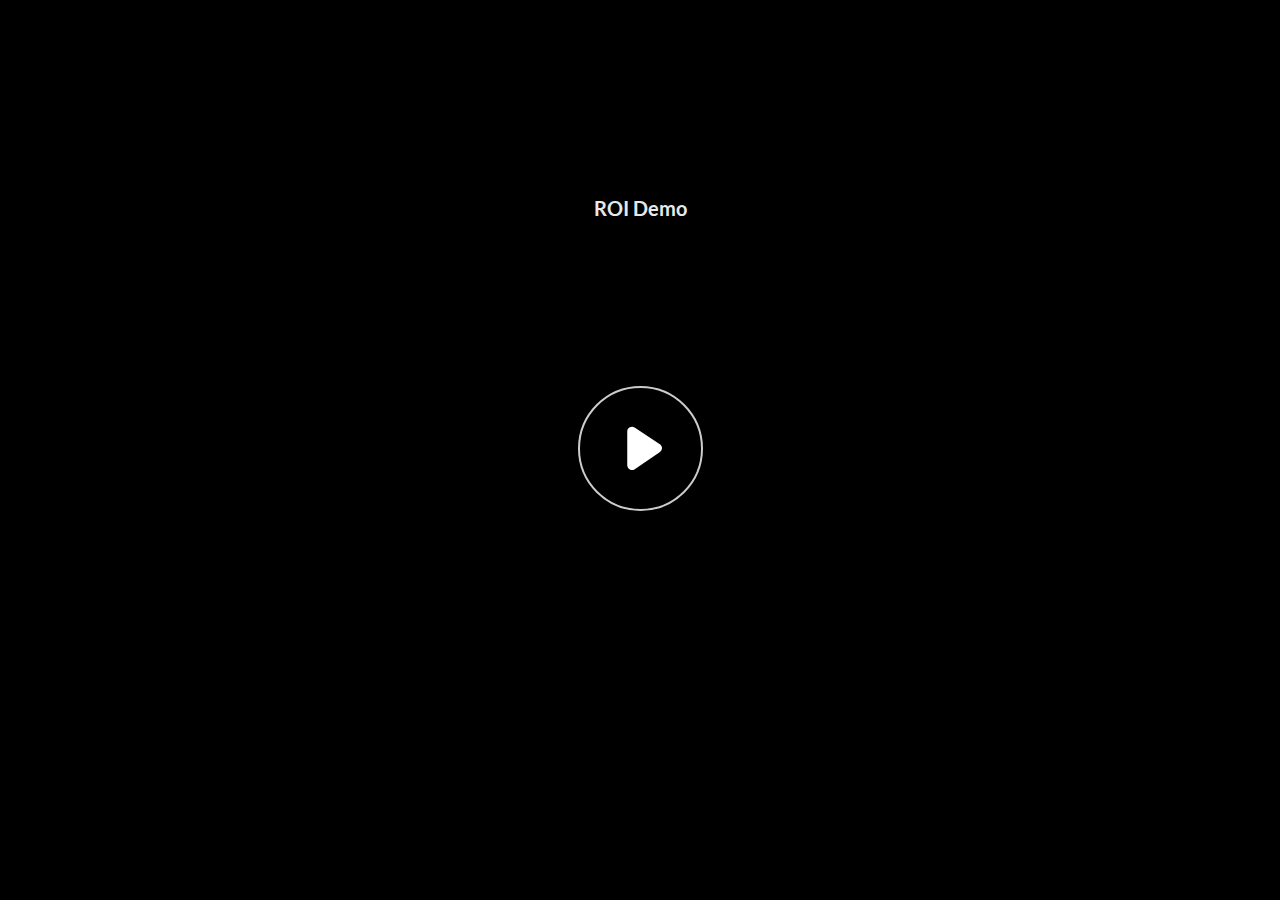
<file: index.html>
﻿<!doctype html>
<html lang="en-US">
<head>
  <meta charset="utf-8">
  <!-- Created using Storyline 360 x64 - http://www.articulate.com  -->
  <!-- version: 3.95.33670.0 -->
  <title>ROI Demo</title>
  <meta http-equiv="x-ua-compatible" content="IE=edge"/>
  <meta name="viewport" content="width=device-width,initial-scale=1,user-scalable=no,shrink-to-fit=no,minimal-ui"/>
  <meta name="apple-mobile-web-app-capable" content="yes"/>
  <style>
    html, body { height: 100%; padding: 0; margin: 0 }
    #app { height: 100%; width: 100%; }
  </style>

  <script>
    window.DS = {};
    window.globals = {
      DATA_PATH_BASE: '',
      HAS_FRAME: true,
      HAS_SLIDE: true,

      lmsPresent: false,
      tinCanPresent: false,
      cmi5Present: false,
      aoSupport: false,
      scale: 'noscale',
      captureRc: false,
      browserSize: 'optimal',
      bgColor: '#FFFFFF',
      features: 'DropInAcc,DropInBase,DropInCore,DropInInteractions,DropInMisc,DropInVectors,DropInVideo,LayerPresentAsDialog,MultipleQuizTracking,UpdatedThemeEditor',
      themeName: 'unified',
      preloaderColor: '#8C8C8C',
      suppressAnalytics: false,
      productChannel: 'stable',
      publishSource: 'storyline',
      aid: 'auth0|588f7b081a53cc2c65269dc7',
      cid: '81488eac-0bd7-4449-85b8-bf818b3e8c95',
      playerVersion: '3.95.33670.0',
      publishTimestamp: '2025-01-19T22:00:06.8249250Z',
      maxIosVideoElements: 10,
      connectionSettings: { message: 'You%20are%20offline.%20Trying%20to%20reconnect...', useDarkTheme: true, mode: 'disabled' },
      hasFeature: function(feature) {
        return this.features.split(',').includes(feature);
      },
      
      parseParams: function(qs) {
        if (window.globals.parsedParams != null) {
          return window.globals.parsedParams;
        }
        qs = (qs || window.location.search.substr(1)).split('+').join(' ');
        var params = {},
            tokens,
            re = /[?&]?([^=]+)=([^&]*)/g;

        while (tokens = re.exec(qs)) {
          params[decodeURIComponent(tokens[1]).trim()] =
            decodeURIComponent(tokens[2]).trim();
        }
        window.globals.parsedParams = params;
        return params;
      }

    };
  </script>
  <script>
    var isIe11 = ('ActiveXObject' in window || window.MSBlobBuilder != null)
      && window.msCrypto != null && !window.ActiveXObject;
    if (isIe11) {
      window.globals.unsupportedBrowser = true;
      document.write(atob('[base64]'));
    }
  </script>

  <script>
    if (window.globals.hasFeature('MultiLanguageSinglePackageSupport')) {
      
      
    }
  </script>

  
  <script>window.THREE = { };</script>
  
</head>
<body style="background: #FFFFFF" class="cs-HTML theme-unified">
  <!-- 360 -->
  <script>!function(){var e,i=/iPhone/i,o=/iPod/i,n=/iPad/i,t=/\biOS-universal(?:.+)Mac\b/i,r=/\bAndroid(?:.+)Mobile\b/i,a=/Android/i,d=/(?:SD4930UR|\bSilk(?:.+)Mobile\b)/i,p=/Silk/i,l=/Windows Phone/i,u=/\bWindows(?:.+)ARM\b/i,b=/BlackBerry/i,s=/BB10/i,c=/Opera Mini/i,f=/\b(CriOS|Chrome)(?:.+)Mobile/i,h=/Mobile(?:.+)Firefox\b/i,v=function(e){return void 0!==e&&"MacIntel"===e.platform&&"number"==typeof e.maxTouchPoints&&e.maxTouchPoints>1&&"undefined"==typeof MSStream};e=function(e){var m={userAgent:"",platform:"",maxTouchPoints:0};e||"undefined"==typeof navigator?"string"==typeof e?m.userAgent=e:e&&e.userAgent&&(m={userAgent:e.userAgent,platform:e.platform,maxTouchPoints:e.maxTouchPoints||0}):m={userAgent:navigator.userAgent,platform:navigator.platform,maxTouchPoints:navigator.maxTouchPoints||0};var g=m.userAgent,y=g.split("[FBAN");void 0!==y[1]&&(g=y[0]),void 0!==(y=g.split("Twitter"))[1]&&(g=y[0]);var A=function(e){return function(i){return i.test(e)}}(g),w={apple:{phone:A(i)&&!A(l),ipod:A(o),tablet:!A(i)&&(A(n)||v(m))&&!A(l),universal:A(t),device:(A(i)||A(o)||A(n)||A(t)||v(m))&&!A(l)},amazon:{phone:A(d),tablet:!A(d)&&A(p),device:A(d)||A(p)},android:{phone:!A(l)&&A(d)||!A(l)&&A(r),tablet:!A(l)&&!A(d)&&!A(r)&&(A(p)||A(a)),device:!A(l)&&(A(d)||A(p)||A(r)||A(a))||A(/\bokhttp\b/i)},windows:{phone:A(l),tablet:A(u),device:A(l)||A(u)},other:{blackberry:A(b),blackberry10:A(s),opera:A(c),firefox:A(h),chrome:A(f),device:A(b)||A(s)||A(c)||A(h)||A(f)},any:!1,phone:!1,tablet:!1};return w.any=w.apple.device||w.android.device||w.windows.device||w.other.device,w.phone=w.apple.phone||w.android.phone||w.windows.phone,w.tablet=w.apple.tablet||w.android.tablet||w.windows.tablet,w}(),"object"==typeof exports&&"undefined"!=typeof module?module.exports=e:"function"==typeof define&&define.amd?define((function(){return e})):this.isMobile=e}();
    window.isMobile.apple.tablet = window.isMobile.apple.tablet ||
      (navigator.platform === 'MacIntel' && navigator.maxTouchPoints > 1);
    window.isMobile.apple.device = window.isMobile.apple.device || window.isMobile.apple.tablet;
    window.isMobile.tablet = window.isMobile.tablet || window.isMobile.apple.tablet;
    window.isMobile.any = window.isMobile.any || window.isMobile.apple.tablet;
  </script>

  <div id="focus-sink" tabindex="-1"></div>

  <div id="preso"></div>
  <script>
    (function() {

      var classTypes = [ 'desktop', 'mobile', 'phone', 'tablet' ];

      var addDeviceClasses = function(prefix, testObj) {
        var curr, i;
        for (i = 0; i < classTypes.length; i++) {
          curr = classTypes[i];
          if (testObj[curr]) {
            document.body.classList.add(prefix + curr);
          }
        }
      };

      var params = window.globals.parseParams(),
          isDevicePreview = params.devicepreview === '1',
          isPhoneOverride = params.deviceType === 'phone' || (isDevicePreview && params.phone == '1'),
          isTabletOverride = (params.deviceType === 'tablet' || isDevicePreview) && !isPhoneOverride,
          isMobileOverride = isPhoneOverride || isTabletOverride;

      var deviceView = {
        desktop: !window.isMobile.any && !isMobileOverride,
        mobile: window.isMobile.any || isMobileOverride,
        phone: isPhoneOverride || (window.isMobile.phone && !isTabletOverride),
        tablet: isTabletOverride || window.isMobile.tablet
      };

      window.globals.deviceView = deviceView;
      window.isMobile.desktop = !window.isMobile.any;
      window.isMobile.mobile = window.isMobile.any;

      addDeviceClasses('view-', deviceView);

    })();
  </script>
  
  <script src='story_content/triggers.js' type=text/javascript></script>
<script src='story_content/user.js' type=text/javascript></script>
  <div class="slide-loader"></div>

  <script>
    var doc = document, loader = doc.body.querySelector('.slide-loader'); [ 1, 2, 3 ].forEach(function(n) { var d = doc.createElement('div'); d.style.backgroundColor = window.globals.preloaderColor; d.classList.add('mobile-loader-dot'); d.classList.add('dot' + n); loader.appendChild(d); });
  </script>

  <div class="mobile-load-title-overlay" style="display: none">
    <div class="mobile-load-title">ROI Demo</div>
  </div>

  <div class="mobile-chrome-warning"></div>

  
<style>
  .warn-connection-dialog {
    display: none;
    background: transparent;
    pointer-events: all;
    position: fixed;
    left: 0;
    top: 0;
    width: 100%;
    height: 100%;
    z-index: 999;
  }

  .warn-connection-content {
    pointer-events: all;
    border-radius: 4px;
    background: white;
    border: 1px solid #E7E7E7;
    color: #333333;
    box-shadow: 0 2px 4px rgba(0, 0, 0, 0.25);
    transition: all 150ms ease-out;
    position: absolute;
    white-space: nowrap;
  }

  .view-phone.is-landscape .warn-connection-content {
    left: 23px;
    bottom: 23px;
  }

  .view-tablet.is-landscape .warn-connection-content {
    left: 50%;
    top: 20px;
    transform: translateX(-50%);
  }

  .view-mobile.is-portrait .warn-connection-content {
    transform: translate(-50%, calc(-100% - 15px));
  }

  .warn-connection-content p {
    display: inline-block;
    margin: 0 8px 0 0;
    line-height: 33px;
    font-size: 11px;
  }

  .warn-connection-content svg {
    position: relative;
    vertical-align: middle;
    margin: 0 2px 2px 8px;
  }

  .view-desktop .warn-connection-content {
    left: 1.5em;
    bottom: 1.5em;
  }

  .view-desktop .warn-connection-content p {
    font-size: 1.1em;
  }

  .is-offline .warn-connection-dialog {
    display: block;
  }

  .is-offline .cs-panel * {
    pointer-events: none !important;
  }

  .is-offline .cs-panel {
    pointer-events: all !important;
  }

  .is-offline #nav-controls * {
    pointer-events: none !important;
  }

  .is-offline #nav-controls {
    pointer-events: all !important;
  }
</style>

<div class="warn-connection-dialog" role="alertdialog" aria-modal="true" tabindex="0" aria-labelledby="warn-connection-message">
  <div class="warn-connection-content">
    <svg width="17" height="15" viewBox="0 0 17 15" xmlns="http://www.w3.org/2000/svg">
      <path fill="#8F0000" stroke="white" d="M16.07,12.98 L15.88,12.23 L9.51,1.21 C8.97,0.26,7.6,0.26,7.06,1.21 L0.69,12.23 C0.15,13.16,0.81,14.36,1.91,14.36 H14.65 C15.47,14.36,16.05,13.7,16.07,12.98 Z"/>
      <path fill="white" stroke="white" d="M8.58,5.5 C8.35,5.28,8.5,5.35,8.21,5.32 C8.09,5.35,7.97,5.49,7.96,5.67 C7.97,5.79,7.98,5.92,7.98,6.04 L7.98,6.04 C7.99,6.17,8,6.31,8.01,6.43 L8.01,6.44 C8.03,6.92,8.06,7.41,8.09,7.9 L8.09,7.9 C8.12,8.39,8.14,8.88,8.17,9.37 C8.17,9.39,8.18,9.42,8.2,9.44 C8.23,9.46,8.25,9.47,8.28,9.47 C8.31,9.47,8.34,9.46,8.35,9.44 C8.37,9.43,8.38,9.4,8.39,9.35 L8.39,9.34 C8.39,9.24,8.4,9.15,8.4,9.05 L8.4,9.05 C8.41,8.96,8.41,8.86,8.42,8.75 C8.43,8.44,8.45,8.12,8.47,7.81 L8.47,7.81 C8.49,7.49,8.51,7.18,8.53,6.87 C8.55,6.46,8.56,6.05,8.59,5.64 L8.6,5.62 C8.6,5.57,8.59,5.53,8.58,5.5 L8.21,5.32 Z"/>
      <circle fill="white" stroke="white" cx="8.3" cy="11.35" r="0.3"/>
    </svg>
    <p id="warn-connection-message">You are offline. Trying to reconnect...</p>
  </div>
</div>

<script>
  (function() {
    window.DS.connection = {
      warningShown: false,
      assets: {},
      loadingAssetGroup: false,
      retryDelay: 500
    };

    var connectionSettings = window.globals.connectionSettings || {};

    var useConnectionMessages = window.AbortController != null &&
      window.location.protocol != 'file:' &&
      connectionSettings.mode === 'normal';

    window.DS.connection.useConnectionMessages = useConnectionMessages;

    var assetCount = 0;
    var checkLoadedId;


    if (useConnectionMessages && connectionSettings != null) {
      var contentEl = document.querySelector('.warn-connection-content');
      var messageEl = contentEl.querySelector('p');

      if (connectionSettings.useDarkTheme) {
        contentEl.style.borderColor = '#BABBBA';
        contentEl.style.backgroundColor = '#282828';
        contentEl.style.color = '#FFFFFF';
      }

      if (connectionSettings.message != null) {
        messageEl.textContent = window.decodeURIComponent(connectionSettings.message);
      }
    }

    function checkAssetsReady() {
      for (var i in DS.connection.assets) {
        if (!DS.connection.assets[i].success) {
          return false;
        }
      }
      return true;
    }

    function stopAssetGroup() {
      if (!useConnectionMessages) { return; }

      assetCount = 0;

      DS.connection.oldAssetGroup = DS.connection.assets;
      DS.connection.assets = {};
      DS.connection.loadingAssetGroup = false;
      clearInterval(checkLoadedId);
    }

    function startAssetGroup() {
      if (!useConnectionMessages) { return; }
      var ticks = 0;
      clearInterval(checkLoadedId);
      checkLoadedId = setInterval(function() {
        var loaded = 0;
        if (assetCount === 0 && loaded === 0) {
          clearInterval(checkLoadedId);
          return;
        }

        for (var i in DS.connection.assets) {
          if (DS.connection.assets[i].success) {
            loaded++;
          }
        }

        if (assetCount === loaded && checkAssetsReady()) {
          for (var i in DS.connection.assets) {
            if (DS.connection.assets[i].action) {
              DS.connection.assets[i].action();
            }
          }
          hideWarning();
          stopAssetGroup();
        }
      }, 100)
    }

    function requiredAsset(url, action, retry, type) {
      if (!useConnectionMessages) { return; }
      if (DS.connection.assets[url]) { return; }

      DS.connection.assets[url] = {
        success: false, action: action, retry: retry, type: type
      };
      assetCount = Object.keys(DS.connection.assets).length;
      if (!DS.connection.loadingAssetGroup) {
        startAssetGroup();
      }
      DS.connection.loadingAssetGroup = true;
    }

    function assetLoaded(url) {
      if (!useConnectionMessages) { return; }
      if (DS.connection.assets[url]) {
        DS.connection.assets[url].success = true;
      }
    }

    function assetFailed(url) {
      if (!useConnectionMessages) { return; }
      if (!DS.connection.assets[url]) {
        if (/\.js$/.test(url) && url.indexOf('transcripts') === -1) {
          setTimeout(function() {
            if (DS.connection.lastSlideLoaded != null) {
              DS.connection.lastSlideLoaded();
            }
          }, DS.connection.retryDelay);
        }
        return;
      }
      if (!DS.connection.warningShown) { showWarning(); }
      if (DS.connection.assets[url].retry) {
        setTimeout(function() {
          if (!DS.connection.assets[url].success) {
            DS.connection.assets[url].retry()
          }
        }, DS.connection.retryDelay);
      }
    }

    function hideWarning() {
      document.body.classList.remove('is-offline');
      DS.connection.warningShown = false;
      enableKeys();
    }
    DS.connection.hideWarning = hideWarning

    function showWarning(btn) {
      document.body.classList.add('is-offline')
      DS.connection.warningShown = true;
      updateWarningPosition();
      disableKeys();
    }

    function updateWarningPosition() {
      if (!DS.connection.warningShown) {
        return;
      }

      var isPortrait = document.body.classList.contains('is-portrait');
      var isMobile = document.body.classList.contains('view-mobile');
      var warningEl = document.querySelector('.warn-connection-content');

      if (isPortrait && isMobile) {
        var slide = document.querySelector('.primary-slide');
        var slideRect = slide != null
          ? slide.getBoundingClientRect()
          : { top: window.innerHeight, left: 0, width: window.innerWidth };

        warningEl.style.top = `${slideRect.top}px`
        warningEl.style.left = `${slideRect.left + slideRect.width / 2}px`
      } else {
        warningEl.style.top = null;
        warningEl.style.left = null;
      }

      window.requestAnimationFrame(updateWarningPosition);
    }

    function onDisableKeyDown(e) {
      e.preventDefault();
      e.stopImmediatePropagation();
    }

    function onDisableKeyUp(e) {
      e.preventDefault();
      e.stopImmediatePropagation();
    }

    var accStyle = document.createElement('style');
    var warnDialogEl = document.querySelector('.warn-connection-dialog');

    function disableKeys() {
      if (DS.views && DS.views.nsStack && DS.views.nsStack.length === 1) {
        DS.views.nsStack[0].tabReachable = false
        DS.views.nsStack[0].updateTabIndex(true, true);
      }

      accStyle.innerHTML = '.acc-shadow-dom { display: none; }';
      document.body.appendChild(accStyle);

      warnDialogEl.parentNode.append(warnDialogEl);
      warnDialogEl.focus();
    }

    function enableKeys() {
      accStyle.remove();
      if (DS.views && DS.views.nsStack && DS.views.nsStack.length === 1 && DS.views.nsStack[0].name === '_frame') {
        DS.views.nsStack[0].tabReachable = true;
        DS.views.nsStack[0].updateTabIndex();
      }
    }

    // these will all be noops if the feature flag isn't set in
    // the data and `window.globals.features`
    DS.connection.requiredAsset = requiredAsset;
    DS.connection.assetLoaded = assetLoaded;
    DS.connection.assetFailed = assetFailed;
    DS.connection.stopAssetGroup = stopAssetGroup;
    DS.connection.startAssetGroup = startAssetGroup;
  })();
</script>


  <script>
    
    if (window.autoSpider && window.vInterfaceObject) {
      document.querySelector('.mobile-load-title-overlay').style.display = 'none';
    }
  </script>

  

  <link rel="stylesheet" href="html5/data/css/output.min.css" data-noprefix/>
</body>
<script src="html5/lib/scripts/bootstrapper.min.js"></script>
</html>
</file>
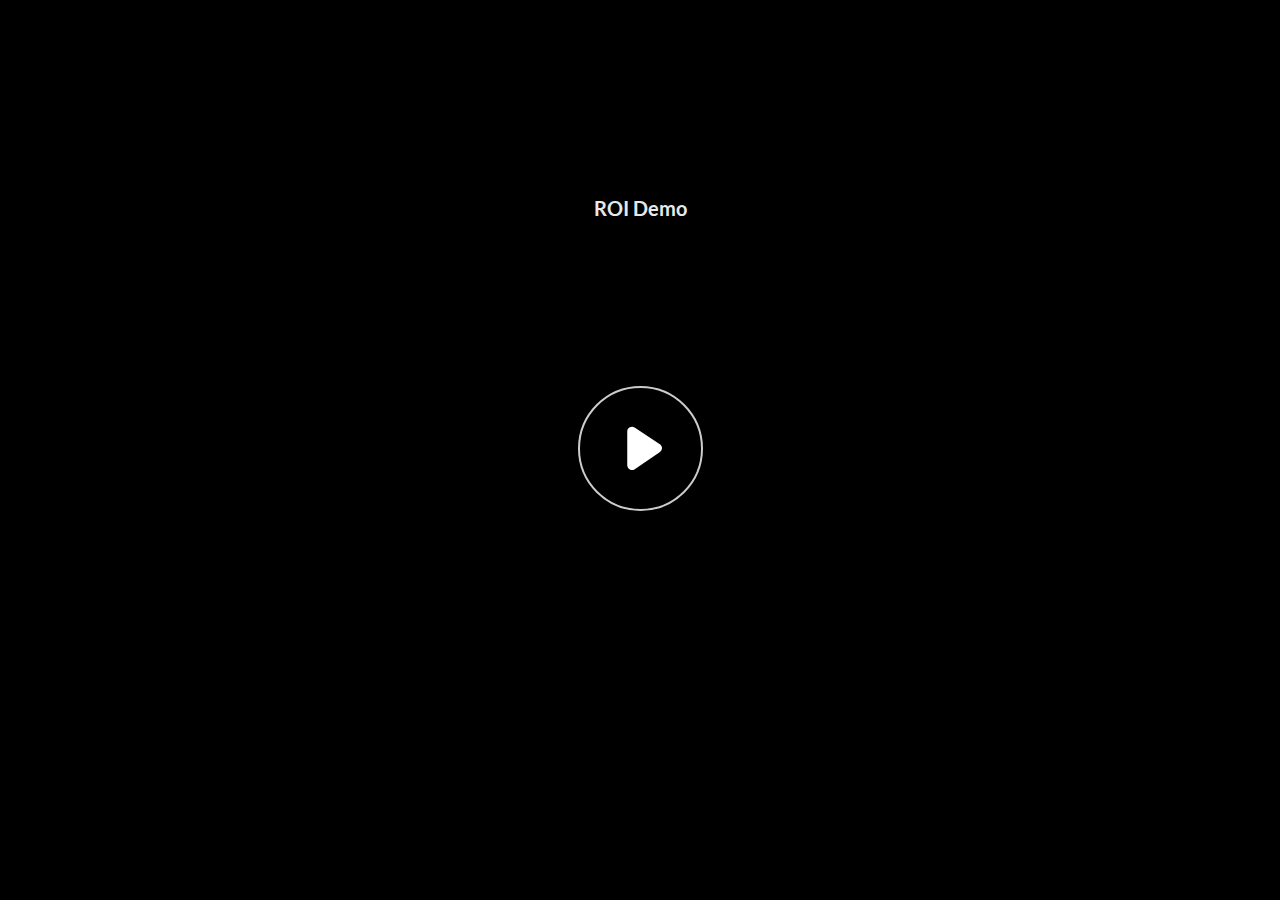
<file: story.html>
﻿<!doctype html>
<html lang="en-US">
<head>
  <meta charset="utf-8">
  <!-- Created using Storyline 360 x64 - http://www.articulate.com  -->
  <!-- version: 3.95.33670.0 -->
  <title>ROI Demo</title>
  <meta http-equiv="x-ua-compatible" content="IE=edge"/>
  <meta name="viewport" content="width=device-width,initial-scale=1,user-scalable=no,shrink-to-fit=no,minimal-ui"/>
  <meta name="apple-mobile-web-app-capable" content="yes"/>
  <style>
    html, body { height: 100%; padding: 0; margin: 0 }
    #app { height: 100%; width: 100%; }
  </style>

  <script>
    window.DS = {};
    window.globals = {
      DATA_PATH_BASE: '',
      HAS_FRAME: true,
      HAS_SLIDE: true,

      lmsPresent: false,
      tinCanPresent: false,
      cmi5Present: false,
      aoSupport: false,
      scale: 'noscale',
      captureRc: false,
      browserSize: 'optimal',
      bgColor: '#FFFFFF',
      features: 'DropInAcc,DropInBase,DropInCore,DropInInteractions,DropInMisc,DropInVectors,DropInVideo,LayerPresentAsDialog,MultipleQuizTracking,UpdatedThemeEditor',
      themeName: 'unified',
      preloaderColor: '#8C8C8C',
      suppressAnalytics: false,
      productChannel: 'stable',
      publishSource: 'storyline',
      aid: 'auth0|588f7b081a53cc2c65269dc7',
      cid: '81488eac-0bd7-4449-85b8-bf818b3e8c95',
      playerVersion: '3.95.33670.0',
      publishTimestamp: '2025-01-19T22:00:06.8249250Z',
      maxIosVideoElements: 10,
      connectionSettings: { message: 'You%20are%20offline.%20Trying%20to%20reconnect...', useDarkTheme: true, mode: 'disabled' },
      hasFeature: function(feature) {
        return this.features.split(',').includes(feature);
      },
      
      parseParams: function(qs) {
        if (window.globals.parsedParams != null) {
          return window.globals.parsedParams;
        }
        qs = (qs || window.location.search.substr(1)).split('+').join(' ');
        var params = {},
            tokens,
            re = /[?&]?([^=]+)=([^&]*)/g;

        while (tokens = re.exec(qs)) {
          params[decodeURIComponent(tokens[1]).trim()] =
            decodeURIComponent(tokens[2]).trim();
        }
        window.globals.parsedParams = params;
        return params;
      }

    };
  </script>
  <script>
    var isIe11 = ('ActiveXObject' in window || window.MSBlobBuilder != null)
      && window.msCrypto != null && !window.ActiveXObject;
    if (isIe11) {
      window.globals.unsupportedBrowser = true;
      document.write(atob('[base64]'));
    }
  </script>

  <script>
    if (window.globals.hasFeature('MultiLanguageSinglePackageSupport')) {
      
      
    }
  </script>

  
  <script>window.THREE = { };</script>
  
</head>
<body style="background: #FFFFFF" class="cs-HTML theme-unified">
  <!-- 360 -->
  <script>!function(){var e,i=/iPhone/i,o=/iPod/i,n=/iPad/i,t=/\biOS-universal(?:.+)Mac\b/i,r=/\bAndroid(?:.+)Mobile\b/i,a=/Android/i,d=/(?:SD4930UR|\bSilk(?:.+)Mobile\b)/i,p=/Silk/i,l=/Windows Phone/i,u=/\bWindows(?:.+)ARM\b/i,b=/BlackBerry/i,s=/BB10/i,c=/Opera Mini/i,f=/\b(CriOS|Chrome)(?:.+)Mobile/i,h=/Mobile(?:.+)Firefox\b/i,v=function(e){return void 0!==e&&"MacIntel"===e.platform&&"number"==typeof e.maxTouchPoints&&e.maxTouchPoints>1&&"undefined"==typeof MSStream};e=function(e){var m={userAgent:"",platform:"",maxTouchPoints:0};e||"undefined"==typeof navigator?"string"==typeof e?m.userAgent=e:e&&e.userAgent&&(m={userAgent:e.userAgent,platform:e.platform,maxTouchPoints:e.maxTouchPoints||0}):m={userAgent:navigator.userAgent,platform:navigator.platform,maxTouchPoints:navigator.maxTouchPoints||0};var g=m.userAgent,y=g.split("[FBAN");void 0!==y[1]&&(g=y[0]),void 0!==(y=g.split("Twitter"))[1]&&(g=y[0]);var A=function(e){return function(i){return i.test(e)}}(g),w={apple:{phone:A(i)&&!A(l),ipod:A(o),tablet:!A(i)&&(A(n)||v(m))&&!A(l),universal:A(t),device:(A(i)||A(o)||A(n)||A(t)||v(m))&&!A(l)},amazon:{phone:A(d),tablet:!A(d)&&A(p),device:A(d)||A(p)},android:{phone:!A(l)&&A(d)||!A(l)&&A(r),tablet:!A(l)&&!A(d)&&!A(r)&&(A(p)||A(a)),device:!A(l)&&(A(d)||A(p)||A(r)||A(a))||A(/\bokhttp\b/i)},windows:{phone:A(l),tablet:A(u),device:A(l)||A(u)},other:{blackberry:A(b),blackberry10:A(s),opera:A(c),firefox:A(h),chrome:A(f),device:A(b)||A(s)||A(c)||A(h)||A(f)},any:!1,phone:!1,tablet:!1};return w.any=w.apple.device||w.android.device||w.windows.device||w.other.device,w.phone=w.apple.phone||w.android.phone||w.windows.phone,w.tablet=w.apple.tablet||w.android.tablet||w.windows.tablet,w}(),"object"==typeof exports&&"undefined"!=typeof module?module.exports=e:"function"==typeof define&&define.amd?define((function(){return e})):this.isMobile=e}();
    window.isMobile.apple.tablet = window.isMobile.apple.tablet ||
      (navigator.platform === 'MacIntel' && navigator.maxTouchPoints > 1);
    window.isMobile.apple.device = window.isMobile.apple.device || window.isMobile.apple.tablet;
    window.isMobile.tablet = window.isMobile.tablet || window.isMobile.apple.tablet;
    window.isMobile.any = window.isMobile.any || window.isMobile.apple.tablet;
  </script>

  <div id="focus-sink" tabindex="-1"></div>

  <div id="preso"></div>
  <script>
    (function() {

      var classTypes = [ 'desktop', 'mobile', 'phone', 'tablet' ];

      var addDeviceClasses = function(prefix, testObj) {
        var curr, i;
        for (i = 0; i < classTypes.length; i++) {
          curr = classTypes[i];
          if (testObj[curr]) {
            document.body.classList.add(prefix + curr);
          }
        }
      };

      var params = window.globals.parseParams(),
          isDevicePreview = params.devicepreview === '1',
          isPhoneOverride = params.deviceType === 'phone' || (isDevicePreview && params.phone == '1'),
          isTabletOverride = (params.deviceType === 'tablet' || isDevicePreview) && !isPhoneOverride,
          isMobileOverride = isPhoneOverride || isTabletOverride;

      var deviceView = {
        desktop: !window.isMobile.any && !isMobileOverride,
        mobile: window.isMobile.any || isMobileOverride,
        phone: isPhoneOverride || (window.isMobile.phone && !isTabletOverride),
        tablet: isTabletOverride || window.isMobile.tablet
      };

      window.globals.deviceView = deviceView;
      window.isMobile.desktop = !window.isMobile.any;
      window.isMobile.mobile = window.isMobile.any;

      addDeviceClasses('view-', deviceView);

    })();
  </script>
  
  <script src='story_content/triggers.js' type=text/javascript></script>
<script src='story_content/user.js' type=text/javascript></script>
  <div class="slide-loader"></div>

  <script>
    var doc = document, loader = doc.body.querySelector('.slide-loader'); [ 1, 2, 3 ].forEach(function(n) { var d = doc.createElement('div'); d.style.backgroundColor = window.globals.preloaderColor; d.classList.add('mobile-loader-dot'); d.classList.add('dot' + n); loader.appendChild(d); });
  </script>

  <div class="mobile-load-title-overlay" style="display: none">
    <div class="mobile-load-title">ROI Demo</div>
  </div>

  <div class="mobile-chrome-warning"></div>

  
<style>
  .warn-connection-dialog {
    display: none;
    background: transparent;
    pointer-events: all;
    position: fixed;
    left: 0;
    top: 0;
    width: 100%;
    height: 100%;
    z-index: 999;
  }

  .warn-connection-content {
    pointer-events: all;
    border-radius: 4px;
    background: white;
    border: 1px solid #E7E7E7;
    color: #333333;
    box-shadow: 0 2px 4px rgba(0, 0, 0, 0.25);
    transition: all 150ms ease-out;
    position: absolute;
    white-space: nowrap;
  }

  .view-phone.is-landscape .warn-connection-content {
    left: 23px;
    bottom: 23px;
  }

  .view-tablet.is-landscape .warn-connection-content {
    left: 50%;
    top: 20px;
    transform: translateX(-50%);
  }

  .view-mobile.is-portrait .warn-connection-content {
    transform: translate(-50%, calc(-100% - 15px));
  }

  .warn-connection-content p {
    display: inline-block;
    margin: 0 8px 0 0;
    line-height: 33px;
    font-size: 11px;
  }

  .warn-connection-content svg {
    position: relative;
    vertical-align: middle;
    margin: 0 2px 2px 8px;
  }

  .view-desktop .warn-connection-content {
    left: 1.5em;
    bottom: 1.5em;
  }

  .view-desktop .warn-connection-content p {
    font-size: 1.1em;
  }

  .is-offline .warn-connection-dialog {
    display: block;
  }

  .is-offline .cs-panel * {
    pointer-events: none !important;
  }

  .is-offline .cs-panel {
    pointer-events: all !important;
  }

  .is-offline #nav-controls * {
    pointer-events: none !important;
  }

  .is-offline #nav-controls {
    pointer-events: all !important;
  }
</style>

<div class="warn-connection-dialog" role="alertdialog" aria-modal="true" tabindex="0" aria-labelledby="warn-connection-message">
  <div class="warn-connection-content">
    <svg width="17" height="15" viewBox="0 0 17 15" xmlns="http://www.w3.org/2000/svg">
      <path fill="#8F0000" stroke="white" d="M16.07,12.98 L15.88,12.23 L9.51,1.21 C8.97,0.26,7.6,0.26,7.06,1.21 L0.69,12.23 C0.15,13.16,0.81,14.36,1.91,14.36 H14.65 C15.47,14.36,16.05,13.7,16.07,12.98 Z"/>
      <path fill="white" stroke="white" d="M8.58,5.5 C8.35,5.28,8.5,5.35,8.21,5.32 C8.09,5.35,7.97,5.49,7.96,5.67 C7.97,5.79,7.98,5.92,7.98,6.04 L7.98,6.04 C7.99,6.17,8,6.31,8.01,6.43 L8.01,6.44 C8.03,6.92,8.06,7.41,8.09,7.9 L8.09,7.9 C8.12,8.39,8.14,8.88,8.17,9.37 C8.17,9.39,8.18,9.42,8.2,9.44 C8.23,9.46,8.25,9.47,8.28,9.47 C8.31,9.47,8.34,9.46,8.35,9.44 C8.37,9.43,8.38,9.4,8.39,9.35 L8.39,9.34 C8.39,9.24,8.4,9.15,8.4,9.05 L8.4,9.05 C8.41,8.96,8.41,8.86,8.42,8.75 C8.43,8.44,8.45,8.12,8.47,7.81 L8.47,7.81 C8.49,7.49,8.51,7.18,8.53,6.87 C8.55,6.46,8.56,6.05,8.59,5.64 L8.6,5.62 C8.6,5.57,8.59,5.53,8.58,5.5 L8.21,5.32 Z"/>
      <circle fill="white" stroke="white" cx="8.3" cy="11.35" r="0.3"/>
    </svg>
    <p id="warn-connection-message">You are offline. Trying to reconnect...</p>
  </div>
</div>

<script>
  (function() {
    window.DS.connection = {
      warningShown: false,
      assets: {},
      loadingAssetGroup: false,
      retryDelay: 500
    };

    var connectionSettings = window.globals.connectionSettings || {};

    var useConnectionMessages = window.AbortController != null &&
      window.location.protocol != 'file:' &&
      connectionSettings.mode === 'normal';

    window.DS.connection.useConnectionMessages = useConnectionMessages;

    var assetCount = 0;
    var checkLoadedId;


    if (useConnectionMessages && connectionSettings != null) {
      var contentEl = document.querySelector('.warn-connection-content');
      var messageEl = contentEl.querySelector('p');

      if (connectionSettings.useDarkTheme) {
        contentEl.style.borderColor = '#BABBBA';
        contentEl.style.backgroundColor = '#282828';
        contentEl.style.color = '#FFFFFF';
      }

      if (connectionSettings.message != null) {
        messageEl.textContent = window.decodeURIComponent(connectionSettings.message);
      }
    }

    function checkAssetsReady() {
      for (var i in DS.connection.assets) {
        if (!DS.connection.assets[i].success) {
          return false;
        }
      }
      return true;
    }

    function stopAssetGroup() {
      if (!useConnectionMessages) { return; }

      assetCount = 0;

      DS.connection.oldAssetGroup = DS.connection.assets;
      DS.connection.assets = {};
      DS.connection.loadingAssetGroup = false;
      clearInterval(checkLoadedId);
    }

    function startAssetGroup() {
      if (!useConnectionMessages) { return; }
      var ticks = 0;
      clearInterval(checkLoadedId);
      checkLoadedId = setInterval(function() {
        var loaded = 0;
        if (assetCount === 0 && loaded === 0) {
          clearInterval(checkLoadedId);
          return;
        }

        for (var i in DS.connection.assets) {
          if (DS.connection.assets[i].success) {
            loaded++;
          }
        }

        if (assetCount === loaded && checkAssetsReady()) {
          for (var i in DS.connection.assets) {
            if (DS.connection.assets[i].action) {
              DS.connection.assets[i].action();
            }
          }
          hideWarning();
          stopAssetGroup();
        }
      }, 100)
    }

    function requiredAsset(url, action, retry, type) {
      if (!useConnectionMessages) { return; }
      if (DS.connection.assets[url]) { return; }

      DS.connection.assets[url] = {
        success: false, action: action, retry: retry, type: type
      };
      assetCount = Object.keys(DS.connection.assets).length;
      if (!DS.connection.loadingAssetGroup) {
        startAssetGroup();
      }
      DS.connection.loadingAssetGroup = true;
    }

    function assetLoaded(url) {
      if (!useConnectionMessages) { return; }
      if (DS.connection.assets[url]) {
        DS.connection.assets[url].success = true;
      }
    }

    function assetFailed(url) {
      if (!useConnectionMessages) { return; }
      if (!DS.connection.assets[url]) {
        if (/\.js$/.test(url) && url.indexOf('transcripts') === -1) {
          setTimeout(function() {
            if (DS.connection.lastSlideLoaded != null) {
              DS.connection.lastSlideLoaded();
            }
          }, DS.connection.retryDelay);
        }
        return;
      }
      if (!DS.connection.warningShown) { showWarning(); }
      if (DS.connection.assets[url].retry) {
        setTimeout(function() {
          if (!DS.connection.assets[url].success) {
            DS.connection.assets[url].retry()
          }
        }, DS.connection.retryDelay);
      }
    }

    function hideWarning() {
      document.body.classList.remove('is-offline');
      DS.connection.warningShown = false;
      enableKeys();
    }
    DS.connection.hideWarning = hideWarning

    function showWarning(btn) {
      document.body.classList.add('is-offline')
      DS.connection.warningShown = true;
      updateWarningPosition();
      disableKeys();
    }

    function updateWarningPosition() {
      if (!DS.connection.warningShown) {
        return;
      }

      var isPortrait = document.body.classList.contains('is-portrait');
      var isMobile = document.body.classList.contains('view-mobile');
      var warningEl = document.querySelector('.warn-connection-content');

      if (isPortrait && isMobile) {
        var slide = document.querySelector('.primary-slide');
        var slideRect = slide != null
          ? slide.getBoundingClientRect()
          : { top: window.innerHeight, left: 0, width: window.innerWidth };

        warningEl.style.top = `${slideRect.top}px`
        warningEl.style.left = `${slideRect.left + slideRect.width / 2}px`
      } else {
        warningEl.style.top = null;
        warningEl.style.left = null;
      }

      window.requestAnimationFrame(updateWarningPosition);
    }

    function onDisableKeyDown(e) {
      e.preventDefault();
      e.stopImmediatePropagation();
    }

    function onDisableKeyUp(e) {
      e.preventDefault();
      e.stopImmediatePropagation();
    }

    var accStyle = document.createElement('style');
    var warnDialogEl = document.querySelector('.warn-connection-dialog');

    function disableKeys() {
      if (DS.views && DS.views.nsStack && DS.views.nsStack.length === 1) {
        DS.views.nsStack[0].tabReachable = false
        DS.views.nsStack[0].updateTabIndex(true, true);
      }

      accStyle.innerHTML = '.acc-shadow-dom { display: none; }';
      document.body.appendChild(accStyle);

      warnDialogEl.parentNode.append(warnDialogEl);
      warnDialogEl.focus();
    }

    function enableKeys() {
      accStyle.remove();
      if (DS.views && DS.views.nsStack && DS.views.nsStack.length === 1 && DS.views.nsStack[0].name === '_frame') {
        DS.views.nsStack[0].tabReachable = true;
        DS.views.nsStack[0].updateTabIndex();
      }
    }

    // these will all be noops if the feature flag isn't set in
    // the data and `window.globals.features`
    DS.connection.requiredAsset = requiredAsset;
    DS.connection.assetLoaded = assetLoaded;
    DS.connection.assetFailed = assetFailed;
    DS.connection.stopAssetGroup = stopAssetGroup;
    DS.connection.startAssetGroup = startAssetGroup;
  })();
</script>


  <script>
    
    if (window.autoSpider && window.vInterfaceObject) {
      document.querySelector('.mobile-load-title-overlay').style.display = 'none';
    }
  </script>

  

  <link rel="stylesheet" href="html5/data/css/output.min.css" data-noprefix/>
</body>
<script src="html5/lib/scripts/bootstrapper.min.js"></script>
</html>
</file>
<file: html5/data/css/output.min.css>
@font-face {
  font-family: 'Lato Charset1_ 6Q4B8TEC83F25D19';
  src: url('[data-uri]');
  font-style: normal;
  font-weight: normal;
}
@font-face {
  font-family: 'Roboto Black Charset1_ 8A3B85AE';
  src: url('[data-uri]');
  font-style: normal;
  font-weight: normal;
}
@font-face {
  font-family: 'Roboto Charset1_ 6M1GdRBDFACC77';
  src: url('[data-uri]');
  font-style: normal;
  font-weight: normal;
}
@font-face {
  font-family: 'LatoBold Charset1_ Bold7B9B3F62';
  src: url('[data-uri]');
  font-style: normal;
  font-weight: normal;
}
@font-face {
  font-family: 'Roboto Black Charset0_v2744B541';
  src: url('[data-uri]');
  font-style: normal;
  font-weight: normal;
}
@font-face {
  font-family: 'Roboto Charset0_v5lJSRq46A5EDB0';
  src: url('[data-uri]');
  font-style: normal;
  font-weight: normal;
}
.cs-HTML {
  background: rgba(255, 255, 255, 1);
}
.cs-npnxnanbnsnfns10110000101 .cs-infopanel  {
  box-shadow: 0 1px 0 rgba(0, 0, 0, 0);
  background: rgba(255, 255, 255, 1);
}
.cs-npnxnanbnsnfns10110000101 .cs-infopanel .cs-link {
  color: rgba(88, 88, 88, 1);
}
.cs-npnxnanbnsnfns10110000101 .cs-infopanel .cs-link:hover {
  color: rgba(255, 255, 255, 1);
}
.cs-npnxnanbnsnfns10110000101 .cs-infopanel .cs-name {
  color: rgba(68, 68, 68, 1);
}
.cs-npnxnanbnsnfns10110000101 .cs-infopanel .cs-title {
  color: rgba(153, 153, 153, 1);
}
.cs-npnxnanbnsnfns10110000101 .cs-infopanelpopup  {
  box-shadow: 0 1px 0 rgba(0, 0, 0, 0);
  background: rgba(0, 0, 0, 0);
}
.cs-npnxnanbnsnfns10110000101 .cs-infopanelpopup .cs-link {
  color: rgba(255, 0, 0, 1);
}
.cs-npnxnanbnsnfns10110000101 .cs-infopanelpopup .cs-link:hover {
  color: rgba(255, 255, 255, 1);
}
.cs-npnxnanbnsnfns10110000101 .cs-infopanelpopup .cs-name {
  color: rgba(255, 255, 255, 1);
}
.cs-npnxnanbnsnfns10110000101 .cs-infopanelpopup .cs-bio {
  color: rgba(88, 88, 88, 1);
}
.cs-npnxnanbnsnfns10110000101 .cs-timer  {
  color: rgba(88, 88, 88, 1);
}
.cs-npnxnanbnsnfns10110000101 .cs-duration stop:first-child {
  stop-color: rgba(220, 220, 220, 1);
}
.cs-npnxnanbnsnfns10110000101 .cs-duration stop:last-child {
  stop-color: rgba(220, 220, 220, 1);
}
.cs-npnxnanbnsnfns10110000101 .cs-elapsed stop:first-child {
  stop-color: rgba(254, 227, 71, 1);
}
.cs-npnxnanbnsnfns10110000101 .cs-elapsed stop:last-child {
  stop-color: rgba(254, 227, 71, 1);
}
.cs-npnxnanbnsnfns10110000101 .cs-timer .cs-pie .cs-innerstroke {
  stroke: rgba(199, 199, 199, 1);
}
.cs-npnxnanbnsnfns10110000101 .cs-timer .cs-pie .cs-innerborder {
  stroke: rgba(255, 255, 255, 1);
}
.cs-npnxnanbnsnfns10110000101 .cs-window  {
  box-shadow: 0 8px 5px rgba(0, 0, 0, 0.2);
  border-color: rgba(49, 99, 0, 1);
  background: rgba(250, 250, 250, 1);
  color: rgba(70, 70, 70, 1);
}
.cs-npnxnanbnsnfns10110000101 .cs-window .cs-diva {
  border-color: rgba(0, 0, 0, 0);
}
.cs-npnxnanbnsnfns10110000101 .cs-window .cs-divb {
  border-color: rgba(0, 0, 0, 0);
}
.cs-npnxnanbnsnfns10110000101 .cs-editor .cs-editor-slide {
  color: rgba(255, 255, 255, 1);
}
.cs-npnxnanbnsnfns10110000101 .cs-editor .cs-editor-html {
  color: rgba(70, 70, 70, 1);
}
.cs-npnxnanbnsnfns10110000101 .cs-editor .cs-editor-button {
  text-shadow: 0 1px 0 rgba(0, 0, 0, 0);
  color: rgba(255, 255, 255, 1);
  border-color: rgba(33, 68, 0, 1);
  background: rgba(60, 124, 0, 1);
}
.cs-npnxnanbnsnfns10110000101 .cs-editor .cs-editor-button:hover {
  background: rgba(66, 142, 0, 1);
}
.cs-npnxnanbnsnfns10110000101 .cs-editor .cs-editor-button:active {
  background: rgba(46, 93, 0, 1);
}
.cs-npnxnanbnsnfns10110000101 .cs-listitem  {
  color: rgba(70, 70, 70, 1);
  border-color: none;
  border: 1px solid transparent;
}
.cs-npnxnanbnsnfns10110000101 .cs-listitem:hover {
  background: rgba(0, 0, 0, 0.05);
  border-color: rgba(142, 143, 142, 1) !important;
  border-width: 1px;
  border-radius: 2px;
  border-style: solid;
  box-sizing: border-box;
}
.cs-npnxnanbnsnfns10110000101 .cs-listitem.hover {
  background: rgba(0, 0, 0, 0.05);
  border-color: rgba(142, 143, 142, 1) !important;
  border-width: 1px;
  border-radius: 2px;
  border-style: solid;
  box-sizing: border-box;
}
.cs-npnxnanbnsnfns10110000101 .cs-glossary  {
  color: rgba(70, 70, 70, 1);
}
.cs-npnxnanbnsnfns10110000101 .cs-glossary .cs-scrolling-panel {
  background: rgba(0, 0, 0, 0);
}
.cs-npnxnanbnsnfns10110000101 .cs-glossary .cs-term.cs-selected .cs-choice-list-trigger {
  color: rgba(255, 255, 255, 1);
  background: rgba(255, 255, 255, 1);
}
.cs-npnxnanbnsnfns10110000101 .cs-glossary .cs-term.cs-selected .cs-choice-list-trigger:focus {
  color: rgba(255, 255, 255, 1);
  background: rgba(255, 255, 255, 1);
}
.cs-npnxnanbnsnfns10110000101 .cs-glossary .cs-term:hover .cs-choice-list-trigger {
  background: rgba(70, 70, 70, 1);
}
.cs-npnxnanbnsnfns10110000101 .cs-glossary .cs-term.hover .cs-choice-list-trigger {
  background: rgba(70, 70, 70, 1);
}
.cs-npnxnanbnsnfns10110000101 .cs-glossary .cs-term .cs-choice-list-trigger:focus {
  background: rgba(70, 70, 70, 1);
}
.cs-npnxnanbnsnfns10110000101 .cs-glossary .cs-diva {
  border-color: rgba(0, 0, 0, 0);
}
.cs-npnxnanbnsnfns10110000101 .cs-glossary .cs-divb {
  border-color: rgba(0, 0, 0, 0);
}
.cs-npnxnanbnsnfns10110000101 .cs-glossary .cs-divc {
  border-color: rgba(0, 0, 0, 0);
}
.cs-npnxnanbnsnfns10110000101 .cs-glossary .cs-heading {
  color: rgba(44, 47, 48, 1);
  font-weight: 700;
}
.note-content p span {
  color: rgba(70, 70, 70, 1);
  line-height: 1.4em;
  font-size: 103.769%;
}
.cs-npnxnanbnsnfns10110000101 .cs-resource .cs-separator {
  border-color: rgba(0, 0, 0, 0);
}
.cs-npnxnanbnsnfns10110000101 .cs-outline  {
  color: rgba(45, 45, 45, 1);
}
.cs-npnxnanbnsnfns10110000101 .cs-outline .cs-diva {
  border-color: rgba(0, 0, 0, 0);
}
.cs-npnxnanbnsnfns10110000101 .cs-outline .cs-divb {
  border-color: rgba(0, 0, 0, 0);
}
.cs-npnxnanbnsnfns10110000101 .cs-outline .cs-divc {
  border-color: rgba(0, 0, 0, 0);
}
.cs-npnxnanbnsnfns10110000101 .cs-outline .cs-search-filter:hover {
  color: rgba(0, 0, 0, 0);
}
.cs-npnxnanbnsnfns10110000101 .cs-outline .cs-search-filter.hover {
  color: rgba(0, 0, 0, 0);
}
.cs-npnxnanbnsnfns10110000101 .cs-transcript  {
  color: rgba(255, 255, 255, 1);
}
.cs-npnxnanbnsnfns10110000101 .cs-transcript .cs-div {
  border-color: rgba(0, 0, 0, 0);
}
.cs-npnxnanbnsnfns10110000101 .cs-tabs:not(.topmenu-item) {
  color: rgba(39, 43, 44, 1);
}
.cs-npnxnanbnsnfns10110000101 .cs-tabs .cs-inner-button:not(.topmenu-item) {
  text-shadow: 0 1px 0 rgba(0, 0, 0, 0);
}
.cs-npnxnanbnsnfns10110000101 .cs-tabs:hover:not(.topmenu-item) {
  color: rgba(39, 43, 44, 1);
}
.cs-npnxnanbnsnfns10110000101 .cs-tabs.cs-selected {
  background: rgba(0, 0, 0, 0);
  color: rgba(39, 43, 44, 1);
}
.cs-npnxnanbnsnfns10110000101 .cs-seekcontrol  {
  background: rgba(0, 0, 0, 0);
  border-color: rgba(0, 0, 0, 0);
}
.cs-npnxnanbnsnfns10110000101 .cs-seekcontrol .cs-button:hover .cs-icon {
  fill: rgba(255, 255, 255, 1);
}
.cs-npnxnanbnsnfns10110000101 .cs-seekcontrol .cs-button.hover .cs-icon {
  fill: rgba(255, 255, 255, 1);
}
.cs-npnxnanbnsnfns10110000101 .cs-seekcontrol .cs-button .cs-icon-shadow {
  fill: rgba(0, 0, 0, 0);
}
.cs-npnxnanbnsnfns10110000101 .cs-seekcontrol .cs-button .cs-icon {
  fill: rgba(140, 140, 140, 1);
}
.cs-npnxnanbnsnfns10110000101 .cs-seekcontrol .cs-seek .cs-fill {
  background: rgba(255, 255, 255, 0.6);
}
.cs-npnxnanbnsnfns10110000101 .cs-seekcontrol .cs-seek {
  background: rgba(142, 143, 142, 1);
  border-color: rgba(0, 0, 0, 0);
}
.cs-npnxnanbnsnfns10110000101 .cs-searchinput .cs-input {
  color: rgba(70, 70, 70, 1);
  border-color: rgba(0, 0, 0, 0);
  background: rgba(0, 0, 0, 0.05);
}
.cs-npnxnanbnsnfns10110000101 .cs-searchinput .cs-input:focus {
  color: rgba(44, 47, 48, 1);
  background: rgba(41, 41, 41, 1);
}
.cs-npnxnanbnsnfns10110000101 .cs-searchinput .cs-input:hover {
  box-shadow: inset 0 0 1px 0 rgba(69, 126, 19, 0);
}
.cs-npnxnanbnsnfns10110000101 .cs-searchinput .cs-input.hover {
  box-shadow: inset 0 0 1px 0 rgba(69, 126, 19, 0);
}
.cs-npnxnanbnsnfns10110000101 .cs-searchinput .cs-button .cs-icon {
  fill: rgba(88, 88, 88, 1);
}
.cs-npnxnanbnsnfns10110000101 .cs-searchinput .cs-button:hover {
  fill: rgba(63, 133, 0, 1);
}
.cs-npnxnanbnsnfns10110000101 .cs-searchinput .cs-button.hover {
  fill: rgba(63, 133, 0, 1);
}
.cs-npnxnanbnsnfns10110000101 .cs-menu  {
  box-shadow: 0 1px 0 rgba(0, 0, 0, 0);
  background: rgba(250, 250, 250, 1);
}
.cs-npnxnanbnsnfns10110000101 .cs-topmenu-item.active .cs-tab {
  background: rgba(250, 250, 250, 1);
}
.cs-npnxnanbnsnfns10110000101 .cs-logo  {
  box-shadow: 0 1px 0 rgba(37, 75, 0, 1);
  background: rgba(255, 255, 255, 0);
}
.cs-npnxnanbnsnfns10110000101 .cs-checkbox  {
  color: rgba(255, 255, 255, 1);
}
.cs-npnxnanbnsnfns10110000101 .cs-checkbox:hover {
  border-color: rgba(175, 221, 130, 1);
}
.cs-npnxnanbnsnfns10110000101 .cs-checkbox.hover {
  border-color: rgba(175, 221, 130, 1);
}
.cs-npnxnanbnsnfns10110000101 .cs-checkbox .cs-box {
  color: rgba(255, 255, 255, 1);
  border-color: rgba(42, 83, 0, 1);
}
.cs-npnxnanbnsnfns10110000101 .cs-checkbox .cs-box:checked::after {
  color: rgba(43, 196, 0, 1);
}
.cs-npnxnanbnsnfns10110000101 .cs-button  {
  text-shadow: 0 1px 0 rgba(0, 0, 0, 0);
  color: rgba(88, 88, 88, 1);
  border-color: rgba(0, 0, 0, 0);
  background: rgba(0, 0, 0, 0);
  box-shadow: 0 1px 0 rgba(0, 0, 0, 0);
}
.cs-npnxnanbnsnfns10110000101 .cs-button .cs-icon {
  fill: rgba(88, 88, 88, 1);
}
.cs-npnxnanbnsnfns10110000101 .cs-button .cs-icon-shadow {
  fill: rgba(0, 0, 0, 0);
}
.cs-npnxnanbnsnfns10110000101 .cs-button:hover {
  background: rgba(39, 43, 44, 1);
}
.cs-npnxnanbnsnfns10110000101 .cs-button.hover {
  background: rgba(39, 43, 44, 1);
}
.cs-npnxnanbnsnfns10110000101 .cs-button:active {
  background: rgba(0, 0, 0, 0);
}
.cs-npnxnanbnsnfns10110000101 .cs-button.cs-disabled:hover {
  background: rgba(0, 0, 0, 0);
}
.cs-npnxnanbnsnfns10110000101 .cs-button.cs-disabled.hover {
  background: rgba(0, 0, 0, 0);
}
.cs-npnxnanbnsnfns10110000101 .cs-button.cs-disabled:active {
  background: rgba(0, 0, 0, 0);
}
.cs-npnxnanbnsnfns10110000101 .cs-button.cs-volume:hover {
  background: rgba(0, 0, 0, 0);
}
.cs-npnxnanbnsnfns10110000101 .cs-button.cs-volume.hover {
  background: rgba(0, 0, 0, 0);
}
.cs-npnxnanbnsnfns10110000101 .cs-button.cs-volume:active {
  background: rgba(0, 0, 0, 0);
}
.cs-npnxnanbnsnfns10110000101.cs-base  {
  color: rgba(88, 88, 88, 1);
  border-color: rgba(255, 255, 255, 0);
  background: rgba(255, 255, 255, 1);
}
.cs-npnxnanbnsnfns10110000101.cs-base .cs-separator .cs-diva {
  background: rgba(250, 250, 250, 1);
}
.cs-npnxnanbnsnfns10110000101.cs-base .cs-separator .cs-divb {
  background: rgba(0, 0, 0, 0);
}
.cs-npnxnanbnsnfns10110000101.cs-base .cs-topmenu-item.active .cs-tab {
  border-color: rgba(250, 250, 250, 1);
}
.cs-npnxnanbnsnfns10110000101.cs-base .cs-topmenu-item.active .cs-panel {
  border-color: rgba(250, 250, 250, 1);
}
.cs-npnxnanbnsnfns10110000101.cs-base .cs-left {
  background: rgba(250, 250, 250, 1);
}
.cs-npnxnanbnsnfns10110000101.cs-base .cs-area-primary .cs-slide-container {
  background: rgba(255, 255, 255, 1);
}
.cs-npnxnanbnsnfns10110000101.cs-base.cs-custom-theme .cs-brandhighlight-bg {
  background: rgba(140, 30, 65, 1) !important;
}
.cs-npnxnanbnsnfns10110000101.cs-base.cs-custom-theme .cs-brandhighlight-secondary-bg {
  background: rgba(140, 30, 65, 1) !important;
}
.cs-npnxnanbnsnfns10110000101.cs-base.cs-custom-theme .cs-brandhighlight-border {
  border-color: rgba(140, 30, 65, 1) !important;
}
.cs-npnxnanbnsnfns10110000101.cs-base.cs-custom-theme .cs-brandhighlight-text {
  color: rgba(140, 30, 65, 1) !important;
}
.cs-npnxnanbnsnfns10110000101.cs-base.cs-custom-theme .cs-brandhighlight-fill {
  fill: rgba(140, 30, 65, 1) !important;
}
.cs-npnxnanbnsnfns10110000101.cs-base.cs-custom-theme .cs-listitem.cs-selected {
  background-color: rgba(0, 0, 0, 0.05) !important;
}
.cs-npnxnanbnsnfns10110000101 .cs-volume::-moz-range-thumb {
  border-color: rgba(43, 85, 0, 1);
  box-shadow: inset 0 0 1px 0 rgba(43, 85, 0, 1);
  background: rgba(255, 255, 255, 1);
}
.cs-npnxnanbnsnfns10110000101 .cs-volume::-ms-thumb {
  border-color: rgba(43, 85, 0, 1);
  box-shadow: inset 0 0 1px 0 rgba(43, 85, 0, 1);
  background: rgba(255, 255, 255, 1);
}
.cs-npnxnanbnsnfns10110000101 .cs-volume::-webkit-slider-thumb {
  border-color: rgba(43, 85, 0, 1);
  box-shadow: inset 0 0 1px 0 rgba(43, 85, 0, 1);
  background: rgba(255, 255, 255, 1);
}
.cs-npnxnanbnsnfns10110000101 .cs-volume::-moz-range-track {
  border-color: rgba(66, 140, 1, 1);
  background: rgba(142, 143, 142, 1);
}
.cs-npnxnanbnsnfns10110000101 .cs-volume::-ms-track {
  border-color: rgba(66, 140, 1, 1);
  background: rgba(142, 143, 142, 1);
}
.cs-npnxnanbnsnfns10110000101 .cs-volume::-webkit-slider-runnable-track {
  border-color: rgba(66, 140, 1, 1);
  background: rgba(142, 143, 142, 1);
}
body.show-focus .tab-focus-box {
  box-shadow: 0 0 0 1px rgba(255, 255, 0, 1), 0 0 0 3px rgba(0, 32, 96, 1), 0 0 5px 5px rgba(255, 255, 0, 1);
  border-color: transparent;
  outline: 2px transparent solid;
}
.skipnav {
  box-shadow: 0 0 0 1px rgba(255, 255, 0, 1), 0 0 0 3px rgba(0, 32, 96, 1), 0 0 5px 5px rgba(255, 255, 0, 1);
  border-color: transparent;
  outline: 2px transparent solid;
}
.cs-npnxnanbnsnfns10110000101 .cs-listitem:hover {
  color: none;
}
.cs-npnxnanbnsnfns10110000101 .cs-listitem.hover {
  color: none;
}
.cs-npnxnanbnsnfns10110000101 .cs-listitem.cs-viewed {
  color: #464646;
}
.cs-npnxnanbnsnfns10110000101 .cs-listitem {
  color: #464646;
}
.cs-npnxnanbnsnfns10110000101 .cs-listitem:hover .cs-icon-carrot * {
  fill: none;
}
.cs-npnxnanbnsnfns10110000101 .cs-listitem.hover .cs-icon-carrot * {
  fill: none;
}
.cs-npnxnanbnsnfns10110000101 .cs-listitem .cs-icon-carrot {
  color: none;
  top: calc(3px);
}
.cs-npnxnanbnsnfns10110000101 .cs-listitem .cs-icon-carrot .cs-shadow {
  color: #2C2F30;
}
.cs-npnxnanbnsnfns10110000101 .item-collapsible .is-scene {
  color: #2C2F30 !important;
  font-weight: 700;
}
.cs-npnxnanbnsnfns10110000101 .is-scene .cs-icon-carrot * {
  color: #2C2F30 !important;
  font-weight: 700;
}
.cs-npnxnanbnsnfns10110000101 .is-scene:not(.outline-links-collapse) > a {
  color: #2C2F30;
}
.cs-npnxnanbnsnfns10110000101 .is-scene:not(.outline-links-collapse) .cs-icon-carrot * {
  fill: none !important;
  color: #2C2F30 !important;
}
.cs-npnxnanbnsnfns10110000101 .tabs, .cs-npnxnanbnsnfns10110000101 .cs-logo {
  border-bottom: 1px solid rgba(142, 143, 142, 1);
}
.cs-npnxnanbnsnfns10110000101 .area-secondary-wrapper:after {
  background-image: url('[data-uri]');
  background-size: 100%;
}
.cs-npnxnanbnsnfns10110000101 .panel-footer {
  background: #FAFAFA;
}
.cs-npnxnanbnsnfns10110000101 #outline-search {
  background: rgba(0, 0, 0, 0.05);
  border-color: rgba(142, 143, 142, 1);
  border-width: 1px;
  border-style: solid;
}
.cs-npnxnanbnsnfns10110000101 .topmenu-panel #outline-search {
  background: #EAEAEA;
}
.cs-npnxnanbnsnfns10110000101 .search-icon circle, .cs-npnxnanbnsnfns10110000101 .search-icon path {
  stroke: #585858;
}
.cs-npnxnanbnsnfns10110000101 #outline-search input[type   =search] {
  color: #2C2F30;
}
.cs-npnxnanbnsnfns10110000101 #outline-search ::-webkit-input-placeholder {
  color: #464646 !important;
}
.cs-npnxnanbnsnfns10110000101 #outline-search :-ms-input-placeholder {
  color: #464646 !important;
}
.cs-npnxnanbnsnfns10110000101 #outline-search ::-moz-placeholder {
  color: #464646 !important;
  opacity: 1;
}
.cs-npnxnanbnsnfns10110000101 .cs-topmenu-item.active, body:not(.is-touchable-tablet) .cs-npnxnanbnsnfns10110000101 .cs-topmenu-item:hover {
  color: #272B2C;
}
.cs-npnxnanbnsnfns10110000101 .cs-topmenu-item.button-tapped {
  color: #272B2C;
}
.cs-npnxnanbnsnfns10110000101 .cs-topmenu-item.active .cs-tab, .cs-npnxnanbnsnfns10110000101 .cs-topmenu-item .cs-tab {
  background: transparent !important;
  border: none !important;
}
.cs-npnxnanbnsnfns10110000101 .top-tabs-drop-icon div {
  background: #585858;
}
.cs-npnxnanbnsnfns10110000101 .cs-panel.topmenu-panel .panel-content, .cs-npnxnanbnsnfns10110000101 .top-tabs-drop {
  background: #FAFAFA;
}
.cs-npnxnanbnsnfns10110000101 .cs-topmenu-item.active .cs-panel {
  background: #FAFAFA;
}
.cs-npnxnanbnsnfns10110000101 .cs-menu.topmenu-panel, .cs-npnxnanbnsnfns10110000101 .top-tabs-drop {
  border: 1px solid rgba(250, 250, 250, 1) !important;
  border-radius: 3px;
}
.cs-npnxnanbnsnfns10110000101 .resources .resources-list a:hover {
  background: rgba(0, 0, 0, 0.05);
}
body:not(.is-touchable-tablet) .cs-npnxnanbnsnfns10110000101 .resources .resources-list a:hover {
  background: rgba(0, 0, 0, 0.05);
}
.cs-npnxnanbnsnfns10110000101 .resources .resources-list a.hover {
  background: rgba(0, 0, 0, 0.05);
}
body:not(.is-touchable-tablet) .cs-npnxnanbnsnfns10110000101 .resources .resources-list a.hover {
  background: rgba(0, 0, 0, 0.05);
}
.cs-npnxnanbnsnfns10110000101 .resources .resources-list a.button-tapped {
  background: rgba(0, 0, 0, 0.05);
}
.cs-npnxnanbnsnfns10110000101 .cs-icon path, .cs-npnxnanbnsnfns10110000101 .cs-icon rect, .cs-npnxnanbnsnfns10110000101 .cs-icon polygon, .cs-npnxnanbnsnfns10110000101 .menu-icon-wrapper.menu-icon-wrapper-hover path {
  fill: #585858;
}
.cs-npnxnanbnsnfns10110000101 .cs-icon .icon-stroke-only {
  fill: none !important;
  stroke: #585858 !important;
}
body:not(.is-touchable-tablet) .cs-npnxnanbnsnfns10110000101 .cs-button:hover .cs-icon path, body:not(.is-touchable-tablet) .cs-npnxnanbnsnfns10110000101 .cs-button:hover .cs-icon rect, body:not(.is-touchable-tablet) .cs-npnxnanbnsnfns10110000101 .cs-button:hover .cs-icon polygon {
  fill: #272B2C;
}
body:not(.is-touchable-tablet) .cs-npnxnanbnsnfns10110000101 .cs-tabs:hover .search-icon circle, body:not(.is-touchable-tablet) .cs-npnxnanbnsnfns10110000101 .cs-tabs:hover .search-icon path {
  stroke: #272B2C;
}
.cs-npnxnanbnsnfns10110000101 .cs-button.button-tapped .cs-icon path, .cs-npnxnanbnsnfns10110000101 .cs-button.button-tapped .cs-icon rect, .cs-npnxnanbnsnfns10110000101 .cs-button.button-tapped .cs-icon polygon {
  fill: #272B2C;
}
body:not(.is-touchable-tablet) .cs-npnxnanbnsnfns10110000101 .cs-button:hover .cs-icon .icon-stroke-only {
  fill: none !important;
  stroke: #272B2C !important;
}
.cs-npnxnanbnsnfns10110000101 .cs-button:button-tapped .cs-icon .icon-stroke-only {
  fill: none !important;
  stroke: #272B2C !important;
}
.cs-npnxnanbnsnfns10110000101 .menu-icon-wrapper.menu-icon-wrapper-hover svg path {
  fill: #272B2C;
}
.floating-sidebar:not(.sidebar-closed) .cs-npnxnanbnsnfns10110000101 #hamburger .menu-icon-wrapper svg path {
  fill: #BABBBA;
}
.floating-sidebar:not(.sidebar-closed) .cs-npnxnanbnsnfns10110000101 #hamburger .menu-icon-wrapper.menu-icon-wrapper-hover svg path {
  fill: #F8F8F8;
}
.cs-npnxnanbnsnfns10110000101 .volume .btn:before {
  background-image: url('[data-uri]');
}
.cs-npnxnanbnsnfns10110000101 .volume-track {
  background: #8E8F8E;
}
.cs-npnxnanbnsnfns10110000101 .volume-icon circle {
  stroke: #585858;
}
.cs-npnxnanbnsnfns10110000101 .cs-settings > .settings-panel {
  background: #FAFAFA;
  border: 1px solid rgba(250, 250, 250, 1) !important;
  border-radius: 3px;
}
.cs-npnxnanbnsnfns10110000101 .cs-settings > .panel-down-arrow {
  fill: #FAFAFA;
}
.cs-npnxnanbnsnfns10110000101 .switch-toggle .border {
  stroke: #919191;
}
.cs-npnxnanbnsnfns10110000101 .switch-toggle .thumb-off .thumb {
  fill: #585858;
}
.cs-npnxnanbnsnfns10110000101 .switch-toggle .thumb-on .track {
  fill: rgba(140, 30, 65, 0.3);
}
.cs-npnxnanbnsnfns10110000101 .switch-toggle .thumb-off .track {
  fill: rgba(233, 233, 233, 1);
}
.cs-npnxnanbnsnfns10110000101 .switch-label {
  color: #464646;
}
.cs-npnxnanbnsnfns10110000101 .cs-panel .scrollarea-btn:after {
  background: rgba(88, 88, 88, 0.8);
}
.scrollarea-scrollbar:hover .scrollarea-btn:after, .scrollarea-scrollbar.highlight-scrollbar .scrollarea-btn:after {
  background: rgba(88, 88, 88, 0.8);
}
.floating-sidebar .sidebar-overlay {
  background: rgba(0, 0, 0, 0.85);
}
.cs-npnxnanbnsnfns10110000101 .overlay-message {
  background: rgba(0, 0, 0, 0.85);
}
.cs-npnxnanbnsnfns10110000101 .top-ui-bg, .cs-npnxnanbnsnfns10110000101 .bottom-ui-bg, .cs-npnxnanbnsnfns10110000101 .right-ui-bg, .cs-npnxnanbnsnfns10110000101 .left-ui-bg {
  background: rgba(255, 255, 255, 0.8);
}
.cs-npnxnanbnsnfns10110000101 .circle-progress-bg {
  fill: #FFFFFF;
}
.cs-npnxnanbnsnfns10110000101 .circle-progress-well {
  fill: #8E8F8E;
}
.cs-npnxnanbnsnfns10110000101 .circle-progress-pie {
  stroke: #8E8F8E;
}
.cs-npnxnanbnsnfns10110000101 .lightbox .option-pane {
  background: rgba(255, 255, 255, 0.8);
}
.cs-npnxnanbnsnfns10110000101 .lightbox .option-pane:before {
  background: #FFFFFF;
}
.cs-npnxnanbnsnfns10110000101 .message-window {
  background: #FAFAFA;
  border: 1px solid rgba(70, 70, 70, 1) !important;
  border-radius: 3px;
}
.cs-npnxnanbnsnfns10110000101 .message-window-header p, .cs-npnxnanbnsnfns10110000101 .message-window-text {
  color: #464646;
}
.cs-npnxnanbnsnfns10110000101 .message-window-header p {
  border-bottom: 1px solid rgba(70, 70, 70, 1);
}
.cs-npnxnanbnsnfns10110000101 .message-window button.slide-object-button {
  border: 1px solid rgba(70, 70, 70, 1) !important;
}
.cs-npnxnanbnsnfns10110000101 .message-window button.slide-object-button:hover {
  background: rgba(0, 0, 0, 0.05) !important;
}
.message-window .slide-object-button tspan, .message-window .slide-object-button-text tspan {
  fill: #464646 !important;
}
body:not(.is-touchable-tablet) .cs-npnxnanbnsnfns10110000101 .cs-button:hover .text {
  color: #272B2C;
}
.cs-npnxnanbnsnfns10110000101 .cs-button.button-tapped .text {
  color: #272B2C;
}
.cs-npnxnanbnsnfns10110000101.cs-base {
  background: #FFFFFF;
}
.cs-npnxnanbnsnfns10110000101 .cs-menu {
  background: transparent;
}
.cs-npnxnanbnsnfns10110000101 .progress-bar .progress-bar-fill:after {
  background: #8C1E41 !important;
}
.cs-npnxnanbnsnfns10110000101 .volume-dot {
  background: #8C1E41 !important;
}
.fn-npnxnanbsnfns10110000101 {
  font-family: 'Lato22AB4CAF';
  -webkit-font-variant-ligatures: no-common-ligatures;
  font-variant-ligatures: no-common-ligatures;
}
.fn-pxabnsnfns10110000101 {
  font-family: 'Lato22AB4CAF';
  -webkit-font-variant-ligatures: no-common-ligatures;
  font-variant-ligatures: no-common-ligatures;
}
.fn-npxnabnsnfns10110000101 {
  font-family: 'Lato22AB4CAF';
  -webkit-font-variant-ligatures: no-common-ligatures;
  font-variant-ligatures: no-common-ligatures;
}
.fn-npnxnanbnsnfns10110000101 {
  font-family: 'Lato22AB4CAF';
  -webkit-font-variant-ligatures: no-common-ligatures;
  font-variant-ligatures: no-common-ligatures;
}
.fn-pxabnsnfns10110000100 {
  font-family: 'Lato22AB4CAF';
  -webkit-font-variant-ligatures: no-common-ligatures;
  font-variant-ligatures: no-common-ligatures;
}
@font-face {
  font-family: 'Lato22AB4CAF';
  src: url('[data-uri]');
  font-style: normal;
  font-weight: bold;
}
@font-face {
  font-family: 'Lato22AB4CAF';
  src: url('[data-uri]');
  font-style: normal;
  font-weight: normal;
}
.cs-ResumePromptSlide .cs-5rTpuRv9bZs-ResumePromptSlide-btn0 {
  color: rgba(255, 255, 255, 1);
  border-color: rgba(33, 68, 0, 1);
  background: rgba(60, 124, 0, 1);
  text-shadow: 0 1px 0 rgba(0, 0, 0, 0);
}
.cs-ResumePromptSlide .cs-5rTpuRv9bZs-ResumePromptSlide-btn0 .cs-html {
  color: rgba(70, 70, 70, 1);
}
.cs-ResumePromptSlide .cs-5rTpuRv9bZs-ResumePromptSlide-btn0 .cs-slide {
  border-color: rgba(255, 255, 255, 1);
}
.cs-ResumePromptSlide .cs-5rTpuRv9bZs-ResumePromptSlide-btn0:hover {
  background: rgba(66, 142, 0, 1);
}
.cs-ResumePromptSlide .cs-5rTpuRv9bZs-ResumePromptSlide-btn0:active {
  background: rgba(46, 93, 0, 1);
}
.cs-ResumePromptSlide .cs-5rTpuRv9bZs-ResumePromptSlide-btn1 {
  color: rgba(255, 255, 255, 1);
  border-color: rgba(33, 68, 0, 1);
  background: rgba(60, 124, 0, 1);
  text-shadow: 0 1px 0 rgba(0, 0, 0, 0);
}
.cs-ResumePromptSlide .cs-5rTpuRv9bZs-ResumePromptSlide-btn1 .cs-html {
  color: rgba(70, 70, 70, 1);
}
.cs-ResumePromptSlide .cs-5rTpuRv9bZs-ResumePromptSlide-btn1 .cs-slide {
  border-color: rgba(255, 255, 255, 1);
}
.cs-ResumePromptSlide .cs-5rTpuRv9bZs-ResumePromptSlide-btn1:hover {
  background: rgba(66, 142, 0, 1);
}
.cs-ResumePromptSlide .cs-5rTpuRv9bZs-ResumePromptSlide-btn1:active {
  background: rgba(46, 93, 0, 1);
}
.cs-ExternalInterfaceErrorSlide .cs-buttonOK {
  color: rgba(255, 255, 255, 1);
  border-color: rgba(33, 68, 0, 1);
  background: rgba(60, 124, 0, 1);
  text-shadow: 0 1px 0 rgba(0, 0, 0, 0);
}
.cs-ExternalInterfaceErrorSlide .cs-buttonOK .cs-html {
  color: rgba(70, 70, 70, 1);
}
.cs-ExternalInterfaceErrorSlide .cs-buttonOK .cs-slide {
  border-color: rgba(255, 255, 255, 1);
}
.cs-ExternalInterfaceErrorSlide .cs-buttonOK:hover {
  background: rgba(66, 142, 0, 1);
}
.cs-ExternalInterfaceErrorSlide .cs-buttonOK:active {
  background: rgba(46, 93, 0, 1);
}
.cs-InvalidPromptSlide .cs-5rTpuRv9bZs-InvalidPromptSlide-btn0 {
  color: rgba(255, 255, 255, 1);
  border-color: rgba(33, 68, 0, 1);
  background: rgba(60, 124, 0, 1);
  text-shadow: 0 1px 0 rgba(0, 0, 0, 0);
}
.cs-InvalidPromptSlide .cs-5rTpuRv9bZs-InvalidPromptSlide-btn0 .cs-html {
  color: rgba(70, 70, 70, 1);
}
.cs-InvalidPromptSlide .cs-5rTpuRv9bZs-InvalidPromptSlide-btn0 .cs-slide {
  border-color: rgba(255, 255, 255, 1);
}
.cs-InvalidPromptSlide .cs-5rTpuRv9bZs-InvalidPromptSlide-btn0:hover {
  background: rgba(66, 142, 0, 1);
}
.cs-InvalidPromptSlide .cs-5rTpuRv9bZs-InvalidPromptSlide-btn0:active {
  background: rgba(46, 93, 0, 1);
}
.cs-PrintPromptSlide .cs-5rTpuRv9bZs-PrintPromptSlide-btn0 {
  color: rgba(255, 255, 255, 1);
  border-color: rgba(33, 68, 0, 1);
  background: rgba(60, 124, 0, 1);
  text-shadow: 0 1px 0 rgba(0, 0, 0, 0);
}
.cs-PrintPromptSlide .cs-5rTpuRv9bZs-PrintPromptSlide-btn0 .cs-html {
  color: rgba(70, 70, 70, 1);
}
.cs-PrintPromptSlide .cs-5rTpuRv9bZs-PrintPromptSlide-btn0 .cs-slide {
  border-color: rgba(255, 255, 255, 1);
}
.cs-PrintPromptSlide .cs-5rTpuRv9bZs-PrintPromptSlide-btn0:hover {
  background: rgba(66, 142, 0, 1);
}
.cs-PrintPromptSlide .cs-5rTpuRv9bZs-PrintPromptSlide-btn0:active {
  background: rgba(46, 93, 0, 1);
}
</file>
